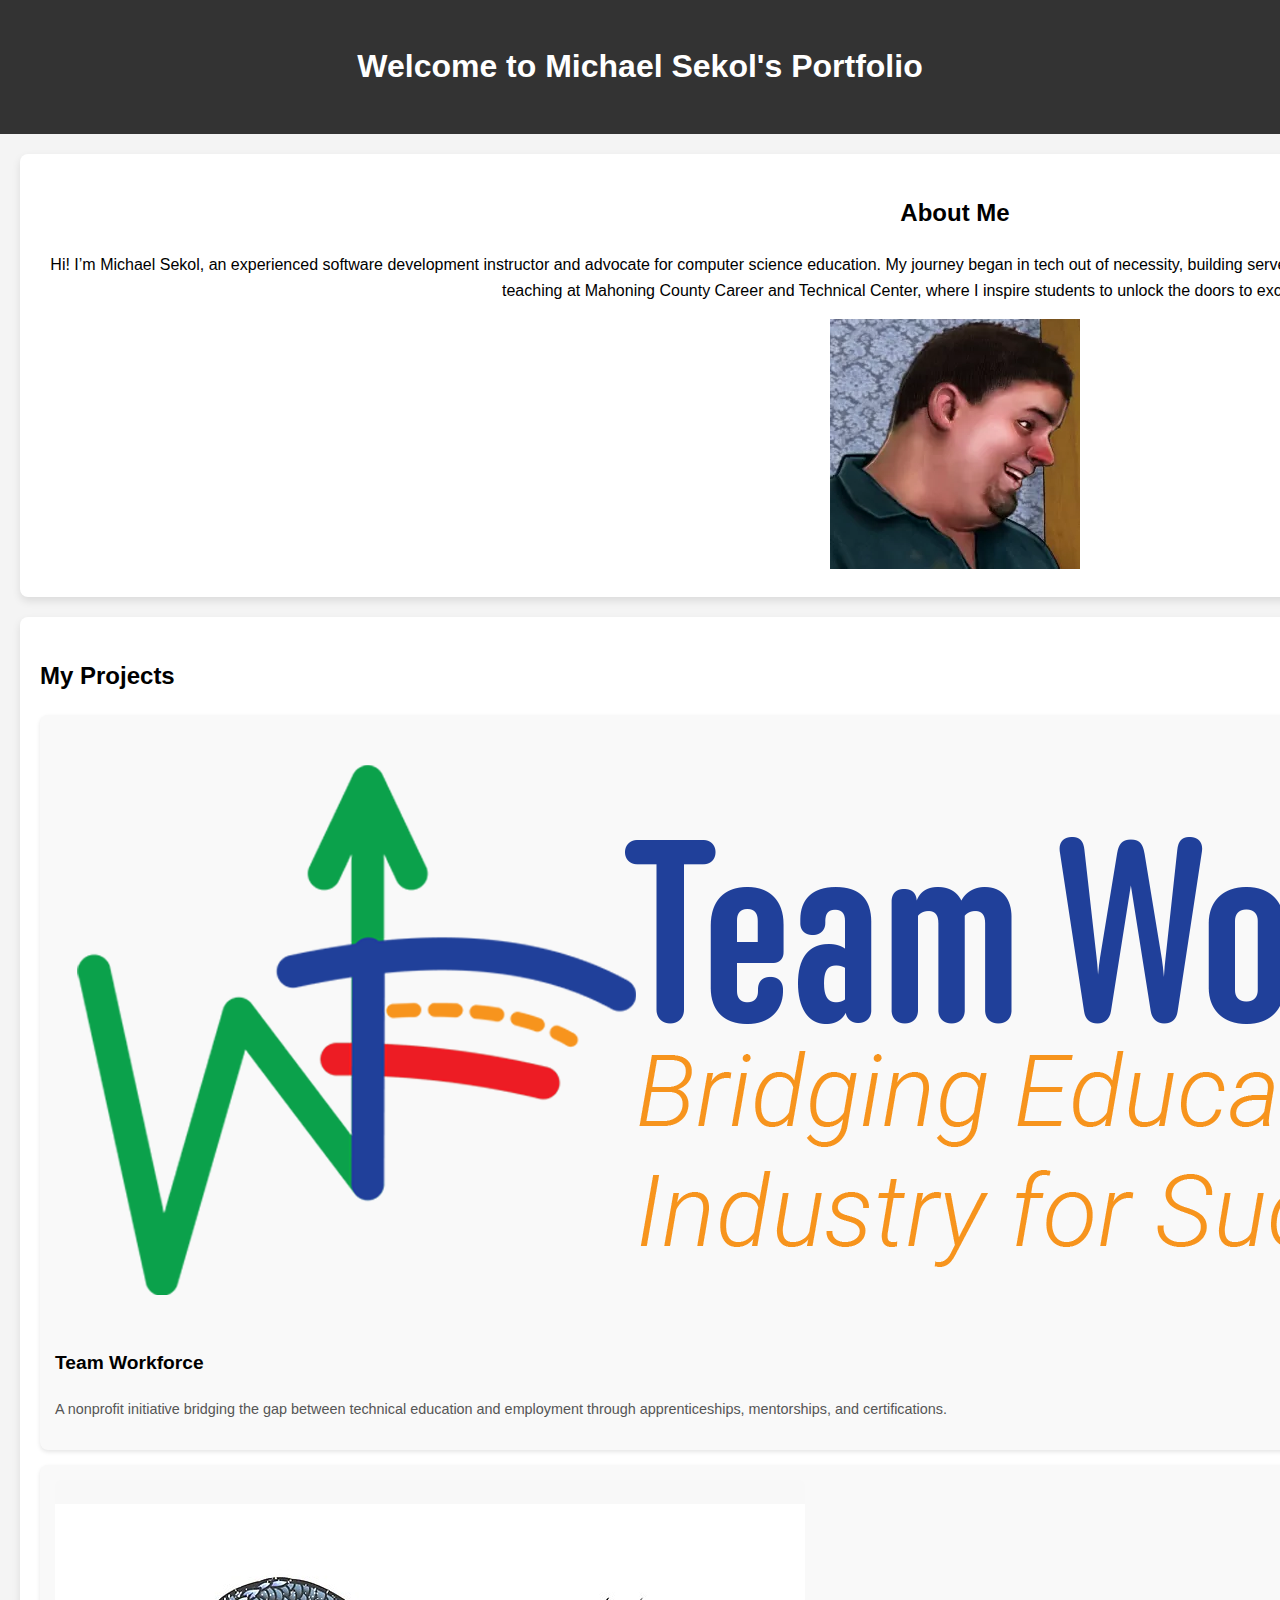
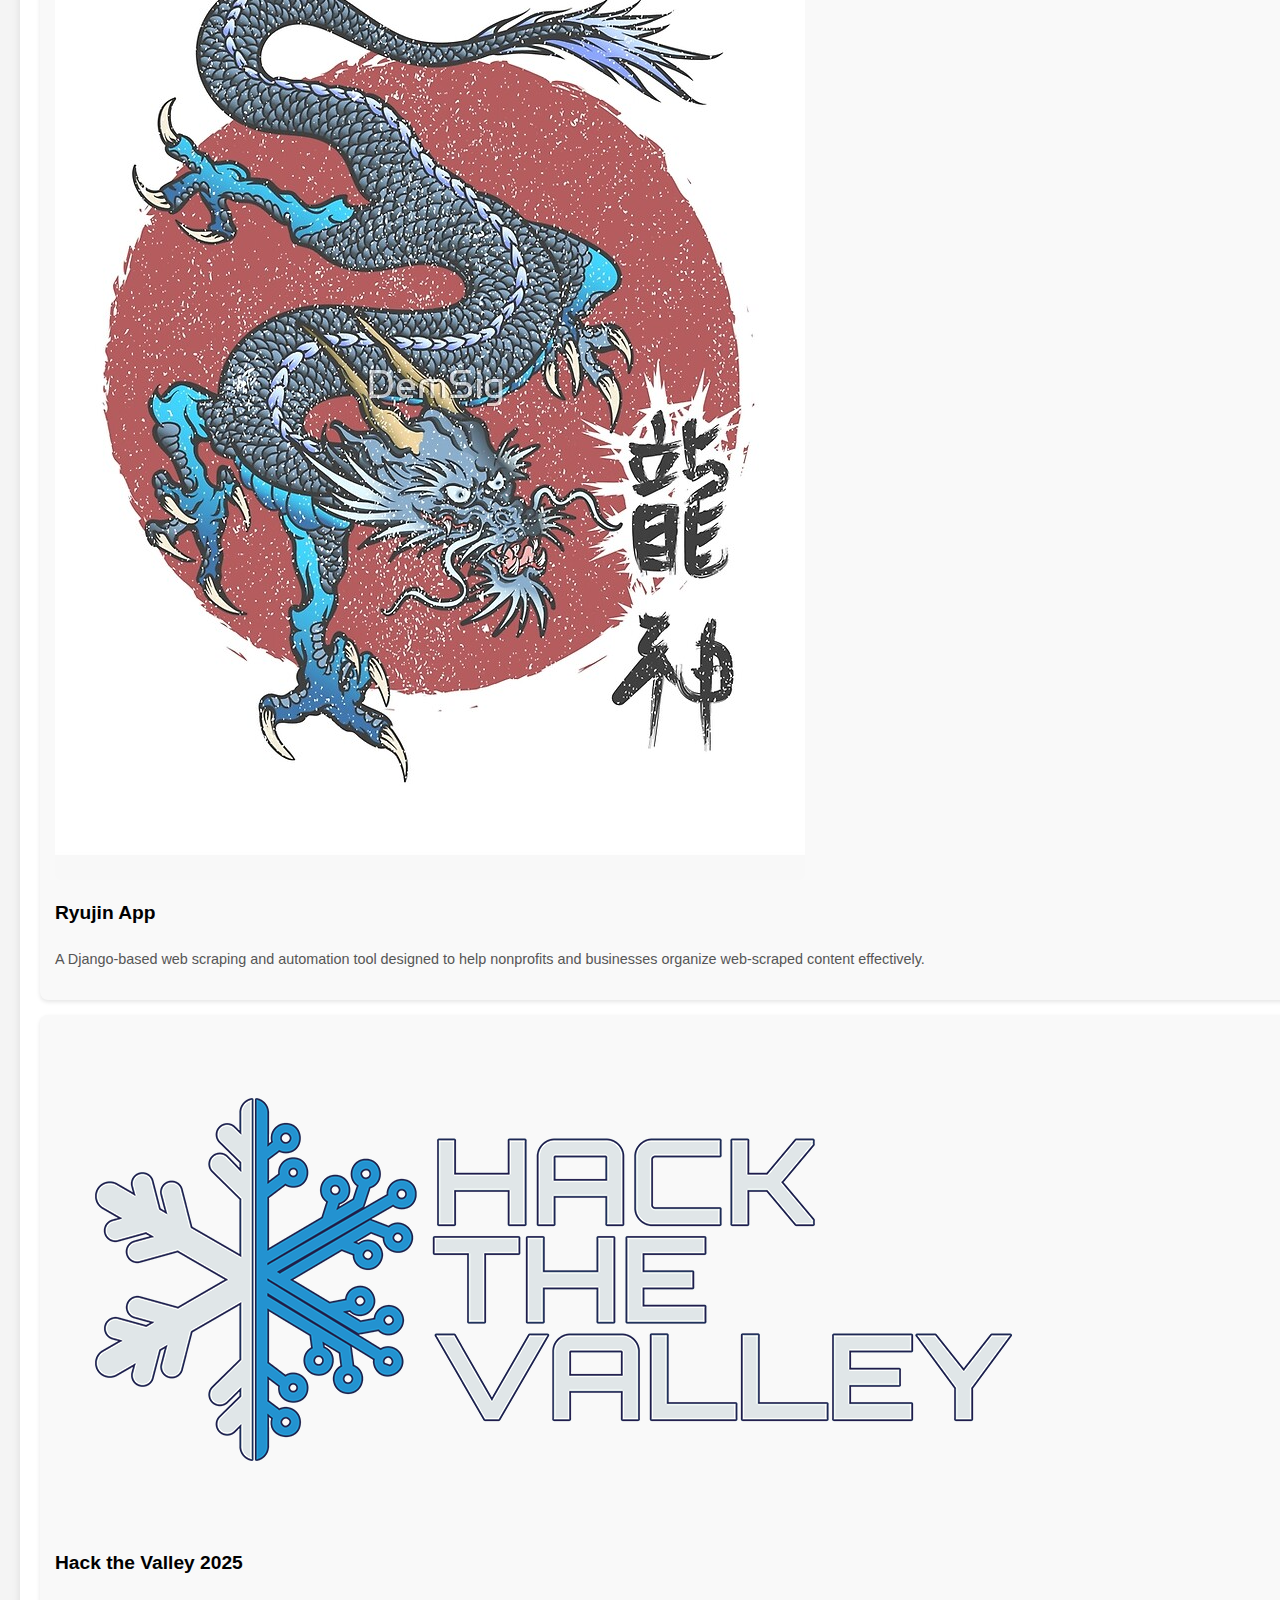
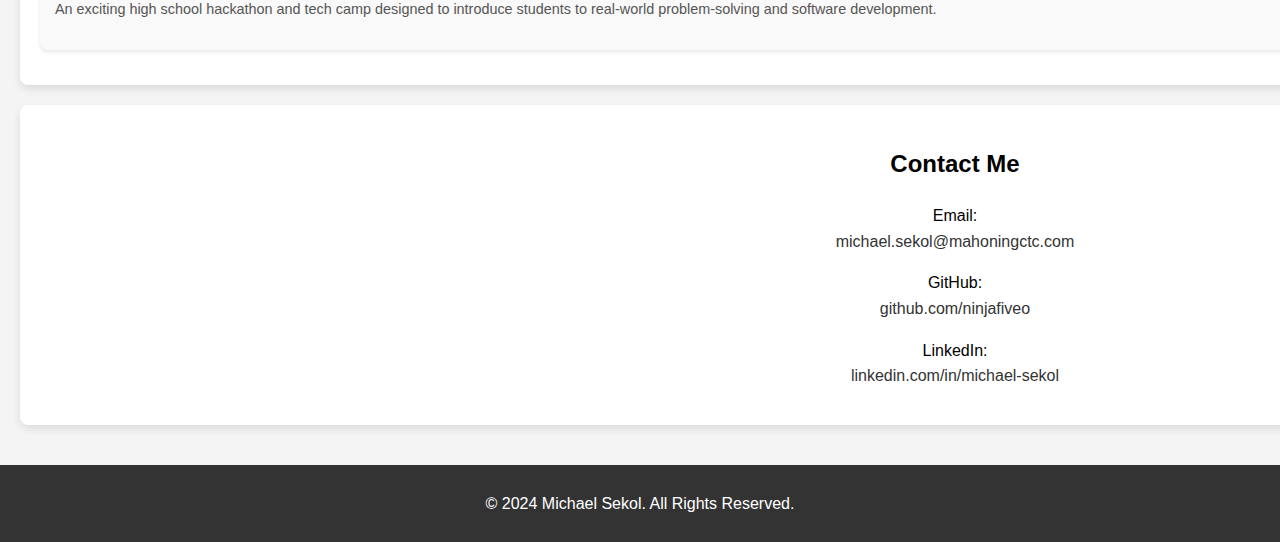
<file: DELETE ME/index.html>
<!DOCTYPE html>
<html lang="en">
<head>
    <meta charset="UTF-8">
    <meta name="viewport" content="width=device-width, initial-scale=1.0">
    <title>Michael Sekol's Portfolio</title>
    <link rel="stylesheet" href="styles/style.css">
</head>
<body>
    <header>
        <h1>Welcome to Michael Sekol's Portfolio</h1>
    </header>

    <main class="grid-container">
        <!-- Bio Section -->
        <section class="bio">
            <h2>About Me</h2>
            <p>Hi! I’m Michael Sekol, an experienced software development instructor and advocate for computer science education. My journey began in tech out of necessity, building servers and websites during my career in the mortgage industry. Since 2017, I’ve been teaching at Mahoning County Career and Technical Center, where I inspire students to unlock the doors to exciting tech careers.</p>
            <img src="images/me.webp" alt="Michael Sekol">
        </section>

        <!-- Projects Section -->
        <section class="projects">
            <h2>My Projects</h2>

            <div class="project">
                <img src="images/project1.png" alt="Team Workforce">
                <h3>Team Workforce</h3>
                <p>A nonprofit initiative bridging the gap between technical education and employment through apprenticeships, mentorships, and certifications.</p>
            </div>

            <div class="project">
                <img src="images/project2.jpg" alt="Ryujin App">
                <h3>Ryujin App</h3>
                <p>A Django-based web scraping and automation tool designed to help nonprofits and businesses organize web-scraped content effectively.</p>
            </div>

            <div class="project">
                <img src="images/project3.png" alt="Hack the Valley 2025">
                <h3>Hack the Valley 2025</h3>
                <p>An exciting high school hackathon and tech camp designed to introduce students to real-world problem-solving and software development.</p>
            </div>
        </section>

        <!-- Contact Section -->
        <section class="contact">
            <h2>Contact Me</h2>
            <p>Email: <a href="mailto:michael.sekol@mahoningctc.com">michael.sekol@mahoningctc.com</a></p>
            <p>GitHub: <a href="https://github.com/ninjafiveo" target="_blank">github.com/ninjafiveo</a></p>
            <p>LinkedIn: <a href="https://linkedin.com/in/michael-sekol" target="_blank">linkedin.com/in/michael-sekol</a></p>
        </section>
    </main>

    <footer>
        <p>&copy; 2024 Michael Sekol. All Rights Reserved.</p>
    </footer>
</body>
</html>
</file>
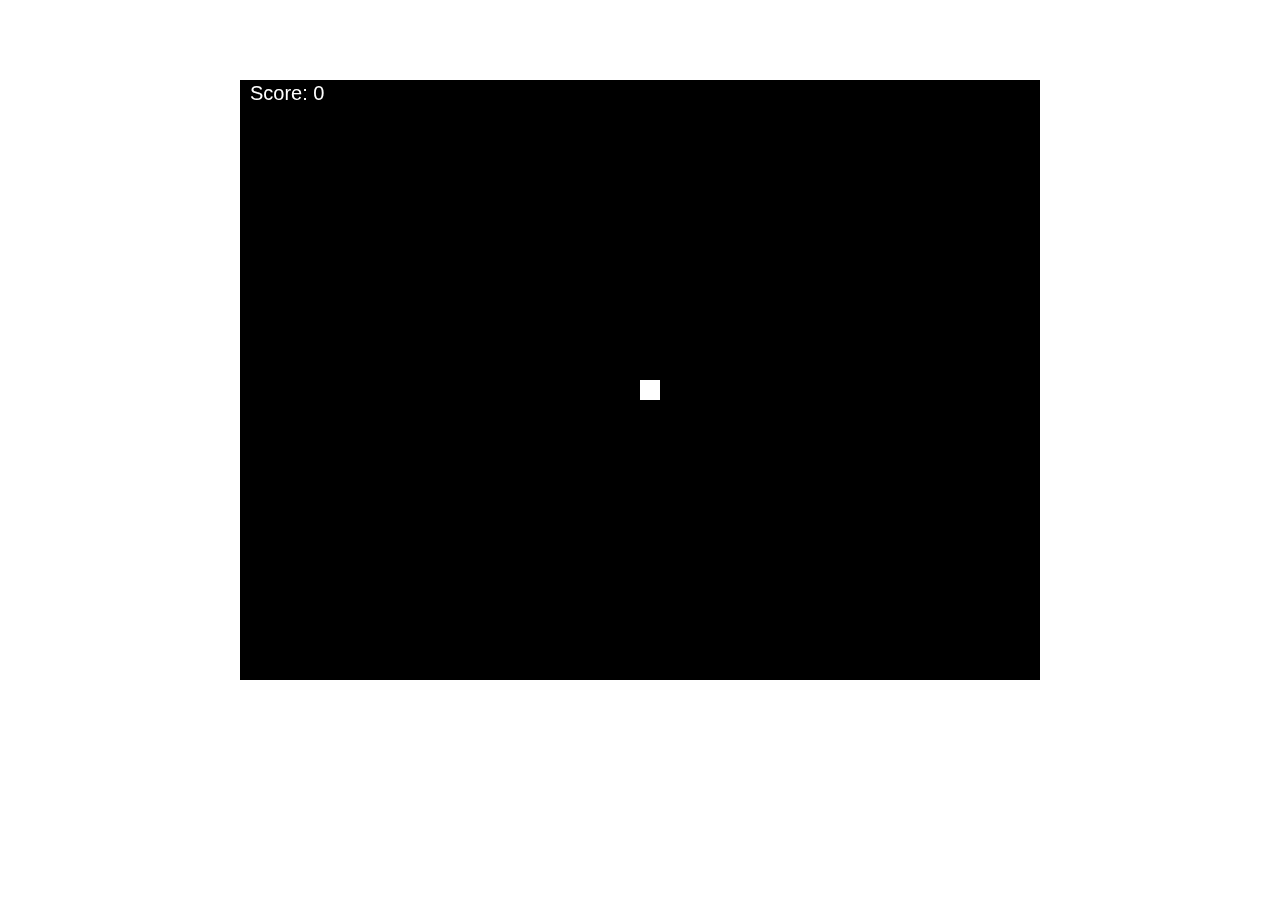
<file: robotron/index.html>
<!DOCTYPE html>
<html>
<head>
    <title>Robotron: 2084 Clone</title>
    <style>
        canvas {
            background: black;
            display: block;
            margin: 0 auto;
        }
        body {
            text-align: center;
            font-family: Arial, sans-serif;
            color: white;
        }
    </style>
</head>
<body>
    <h1>Robotron: 2084 Clone</h1>
    <canvas id="gameCanvas" width="800" height="600"></canvas>
    <script>
        const canvas = document.getElementById("gameCanvas");
        const ctx = canvas.getContext("2d");

        // Game variables
        const player = { x: 400, y: 300, size: 20, speed: 4 };
        const bullets = [];
        const enemies = [];
        const keys = {};
        let score = 0;

        // Listen for key presses
        document.addEventListener("keydown", (e) => keys[e.code] = true);
        document.addEventListener("keyup", (e) => keys[e.code] = false);

        // Create enemies
        function spawnEnemy() {
            const size = 20;
            const x = Math.random() < 0.5 ? 0 - size : canvas.width + size;
            const y = Math.random() * canvas.height;
            const speed = 1 + Math.random() * 2;
            enemies.push({ x, y, size, speed });
        }

        // Update player position
        function updatePlayer() {
            if (keys["KeyW"] && player.y > 0) player.y -= player.speed;
            if (keys["KeyS"] && player.y < canvas.height - player.size) player.y += player.speed;
            if (keys["KeyA"] && player.x > 0) player.x -= player.speed;
            if (keys["KeyD"] && player.x < canvas.width - player.size) player.x += player.speed;
        }

        // Shoot bullets
        function shoot() {
            if (keys["ArrowUp"]) bullets.push({ x: player.x + player.size / 2, y: player.y, dx: 0, dy: -5 });
            if (keys["ArrowDown"]) bullets.push({ x: player.x + player.size / 2, y: player.y + player.size, dx: 0, dy: 5 });
            if (keys["ArrowLeft"]) bullets.push({ x: player.x, y: player.y + player.size / 2, dx: -5, dy: 0 });
            if (keys["ArrowRight"]) bullets.push({ x: player.x + player.size, y: player.y + player.size / 2, dx: 5, dy: 0 });
        }

        // Update bullets
        function updateBullets() {
            bullets.forEach((bullet, index) => {
                bullet.x += bullet.dx;
                bullet.y += bullet.dy;

                // Remove bullets that go off-screen
                if (
                    bullet.x < 0 || bullet.x > canvas.width ||
                    bullet.y < 0 || bullet.y > canvas.height
                ) {
                    bullets.splice(index, 1);
                }
            });
        }

        // Update enemies
        function updateEnemies() {
            enemies.forEach((enemy, index) => {
                // Move enemy toward player
                const angle = Math.atan2(player.y - enemy.y, player.x - enemy.x);
                enemy.x += Math.cos(angle) * enemy.speed;
                enemy.y += Math.sin(angle) * enemy.speed;

                // Check collision with player
                if (
                    player.x < enemy.x + enemy.size &&
                    player.x + player.size > enemy.x &&
                    player.y < enemy.y + enemy.size &&
                    player.y + player.size > enemy.y
                ) {
                    alert("Game Over! Your score: " + score);
                    document.location.reload();
                }

                // Check collision with bullets
                bullets.forEach((bullet, bulletIndex) => {
                    if (
                        bullet.x < enemy.x + enemy.size &&
                        bullet.x > enemy.x &&
                        bullet.y < enemy.y + enemy.size &&
                        bullet.y > enemy.y
                    ) {
                        bullets.splice(bulletIndex, 1);
                        enemies.splice(index, 1);
                        score += 10;
                    }
                });
            });
        }

        // Draw everything
        function draw() {
            ctx.clearRect(0, 0, canvas.width, canvas.height);

            // Draw player
            ctx.fillStyle = "white";
            ctx.fillRect(player.x, player.y, player.size, player.size);

            // Draw bullets
            ctx.fillStyle = "yellow";
            bullets.forEach((bullet) => {
                ctx.fillRect(bullet.x, bullet.y, 5, 5);
            });

            // Draw enemies
            ctx.fillStyle = "red";
            enemies.forEach((enemy) => {
                ctx.fillRect(enemy.x, enemy.y, enemy.size, enemy.size);
            });

            // Draw score
            ctx.fillStyle = "white";
            ctx.font = "20px Arial";
            ctx.fillText("Score: " + score, 10, 20);
        }

        // Game loop
        function gameLoop() {
            updatePlayer();
            shoot();
            updateBullets();
            updateEnemies();
            draw();

            requestAnimationFrame(gameLoop);
        }

        // Spawn enemies every second
        setInterval(spawnEnemy, 1000);

        // Start the game
        gameLoop();
    </script>
</body>
</html>
</file>
<file: DELETE ME/styles/style.css>
/* General Styling */
body {
    font-family: Arial, sans-serif;
    margin: 0;
    padding: 0;
    background-color: #f4f4f4;
    line-height: 1.6;
}

header {
    background-color: #333;
    color: white;
    text-align: center;
    padding: 20px 0;
}

footer {
    background-color: #333;
    color: white;
    text-align: center;
    padding: 10px 0;
    margin-top: 20px;
}

a {
    color: #333;
    text-decoration: none;
}

a:hover {
    text-decoration: underline;
}

/* Grid Layout */
.grid-container {
    display: grid;
    grid-template-areas: 
        "bio bio"
        "projects projects"
        "contact contact";
    gap: 20px;
    padding: 20px;
}

.bio {
    grid-area: bio;
    background-color: #fff;
    padding: 20px;
    border-radius: 8px;
    box-shadow: 0 4px 8px rgba(0, 0, 0, 0.1);
    text-align: center;
}

.projects {
    grid-area: projects;
    background-color: #fff;
    padding: 20px;
    border-radius: 8px;
    box-shadow: 0 4px 8px rgba(0, 0, 0, 0.1);
}

.project {
    background-color: #f9f9f9;
    padding: 15px;
    border-radius: 8px;
    margin-bottom: 15px;
    box-shadow: 0 2px 4px rgba(0, 0, 0, 0.1);
}

.project img {
    width: 100%;
    border-radius: 8px;
}

.project h3 {
    font-size: 1.2rem;
    margin-top: 10px;
}

.project p {
    font-size: 0.9rem;
    color: #555;
}

.contact {
    grid-area: contact;
    background-color: #fff;
    padding: 20px;
    border-radius: 8px;
    box-shadow: 0 4px 8px rgba(0, 0, 0, 0.1);
    text-align: center;
}

.contact a {
    display: block;
    margin-bottom: 10px;
}

.project img{
    /* max-height: 200px; */
    height: 200px;
    width: auto;
    height: auto;
}

/* Responsive Design */
@media (max-width: 768px) {
    .grid-container {
        grid-template-areas: 
            "bio"
            "projects"
            "contact";
    }
}
</file>
